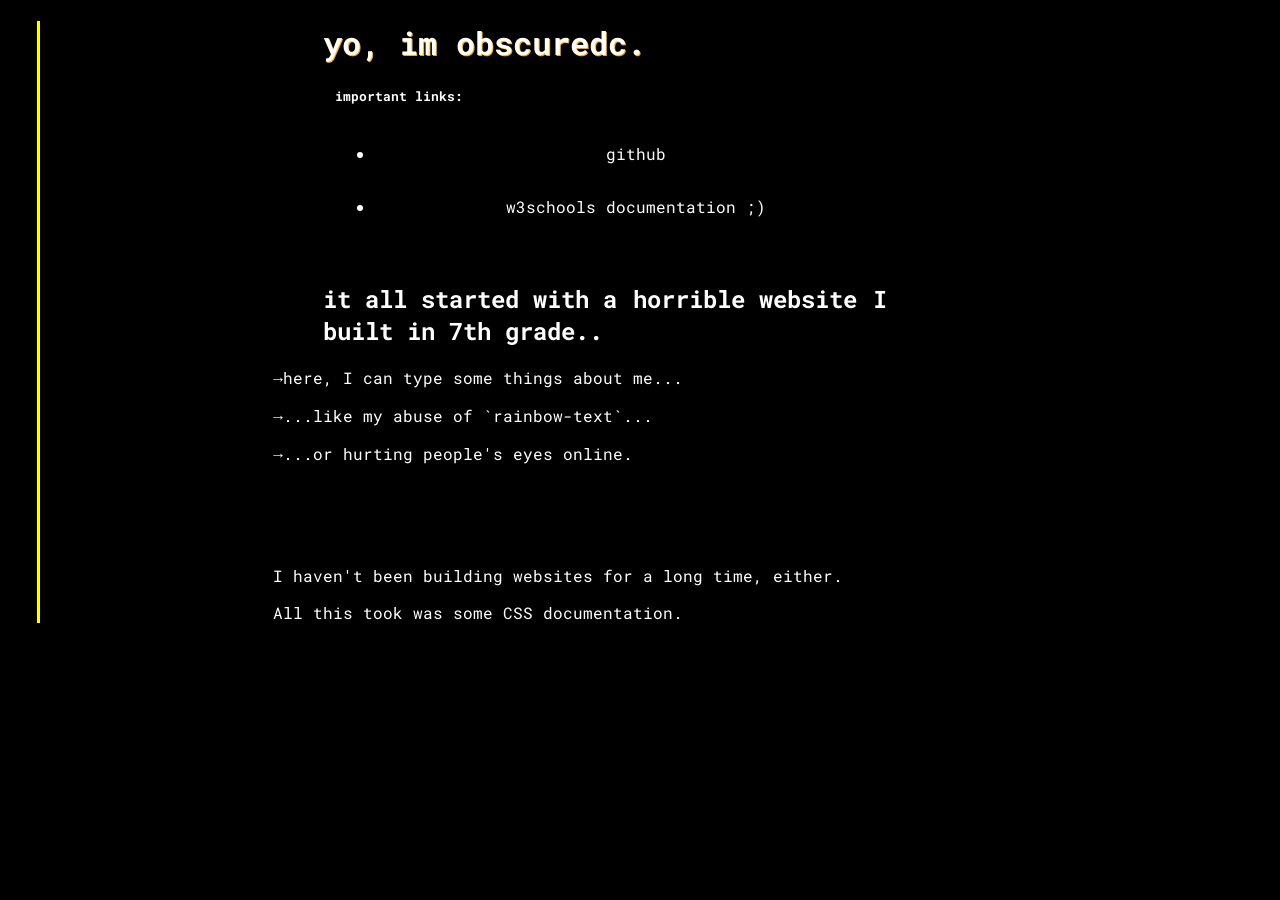
<file: index.html>
<!DOCTYPE html>
<!-- yes, i did actually build this. don't doubt me! ~obscuredc -->
    <head>
        <link rel="stylesheet" type="text/css" href="common.css">
        <!-- google font: roboto mono connection -->
        <link rel="preconnect" href="https://fonts.googleapis.com">
        <link rel="preconnect" href="https://fonts.gstatic.com" crossorigin>
        <link href="https://fonts.googleapis.com/css2?family=Roboto+Mono:wght@200&display=swap" rel="stylesheet">
        <!-- end google font connection -->
        <script src="common.js"></script>
    </head>
    <body>
        <div id="content">
            <div id="content-main-holder" class="">
                <div id="top">
                    <h1 id="title">yo, im <span id="title-animated">obscuredc</span>.</h1>
                </div>
                <div id="links">
                    <h5 id="links-title">important links:</h5>
                    <ul>
                        <li><div id="links-list-github" class="flex flex-center links-list-entry" onclick="opener.open('github');">
                            <p id="links-list-github-name">github</p>
                        </div></li>
                        <li><div id="links-list-docs" class="flex flex-center links-list-entry" onclick="opener.open('docs');">
                            <p id="links-list-docs-name">w3schools documentation ;)</p>
                        </div></li>
                    </ul>
                </div>
                <div id="story">
                    <h2 id="story-title">it all started with a <span id="story-title-bad" onclick="opener.open('bad');">horrible website</span> I built in 7th grade..</h2>
                    <div id="story-prework-container">
                        <p><span class="rainbow-text">&rarr;</span>here, I can type some things about me...</p>
                        <p><span class="rainbow-text">&rarr;</span>...like my abuse of `rainbow-text`...</p>
                        <p><span class="rainbow-text">&rarr;</span>...or hurting people's eyes online.</p>
                    </div>
                    <!-- <div class="whiteline" id="story-prework-container-helper"></div> -->
                    <div id="story-prework-container2">
                        <p>I haven't been building websites for a long time, either.</p>
                        <p>All this took was some CSS documentation.</p>
                    </div>
                </div>
                <p class="neon-text">well, goodbye!</p>
            </div>
        </div>
    </body>
</html>
</file>
<file: common.css>
body {
    width: 100%;
    height: 100%;
    background-color: black;
}
#content {
    color: white;
    font-family: "Roboto Mono", monospace;
    padding-left: 2.3%;
}
#content-main-holder {
    border-left-color: yellow;
    border-left-style: solid;
    border-left-width: 3px;
    padding-left: 10px;
}
@keyframes rainbow-text {
    0% {color: red;}
    33% {color: blue;}
    66% {color: green;}
    100% {color: yellow;}
}
#title {
    text-shadow: 1px 1px orange;
    justify-content: center;
    
}
.rainbow-text {
    animation-name: rainbow-text;
    animation-duration: 7.5s;
    animation-iteration-count: infinite;
}
#title-animated {
    animation-name: rainbow-text;
    animation-duration: 7.5s;
    animation-iteration-count: infinite;
}
.flex {
    display: flex;
}
.flex-center {
    justify-content: center;
    align-items: center;
}
#links {
    width: 50%;
    height: 100%;
    padding-left: 23%;
}
.links-list-entry {
    width: 90%;
    height: 35%;
    background-color: black;
    border-color: black;
    border-radius: 5px;
    transition: background-color 4s, width 2s, height 3s, border-color 4s;
}
.links-list-entry:hover {
    width: 100%;
    height: 45%;
    background-color: rgb(19, 18, 18);
    border-color: rgb(19, 18, 18);
}
#top {
    padding-left: 22%;
}
#story {
    margin-top: 50px;
}
#story-title {
    padding-left: 22%;
    width: 50%;
}
#story-prework-container {
    padding-left: 18%;
}
#story-prework-container2 {
    padding-left: 18%;
}
#story-prework-container2 {
    margin-top: 100px;
}
#story-title-bad {
    background-color: black;
    border-color: black;
    border-style: solid;
    border-width: 2px;
    border-radius: 5px;
    transition: background-color 2s, border-color 2s;
}
#story-title-bad:hover {
    background-color: lightblue;
    border-color: lightblue;
}
.whiteline {
    background-color: white;
}
#story-prework-container-helper {
    height: 1px;
    width: 50%;
    padding-left: 18%;
}
.neon-text {
    text-shadow: 1px 1px lime;
    padding-left: 42%;
}
</file>
